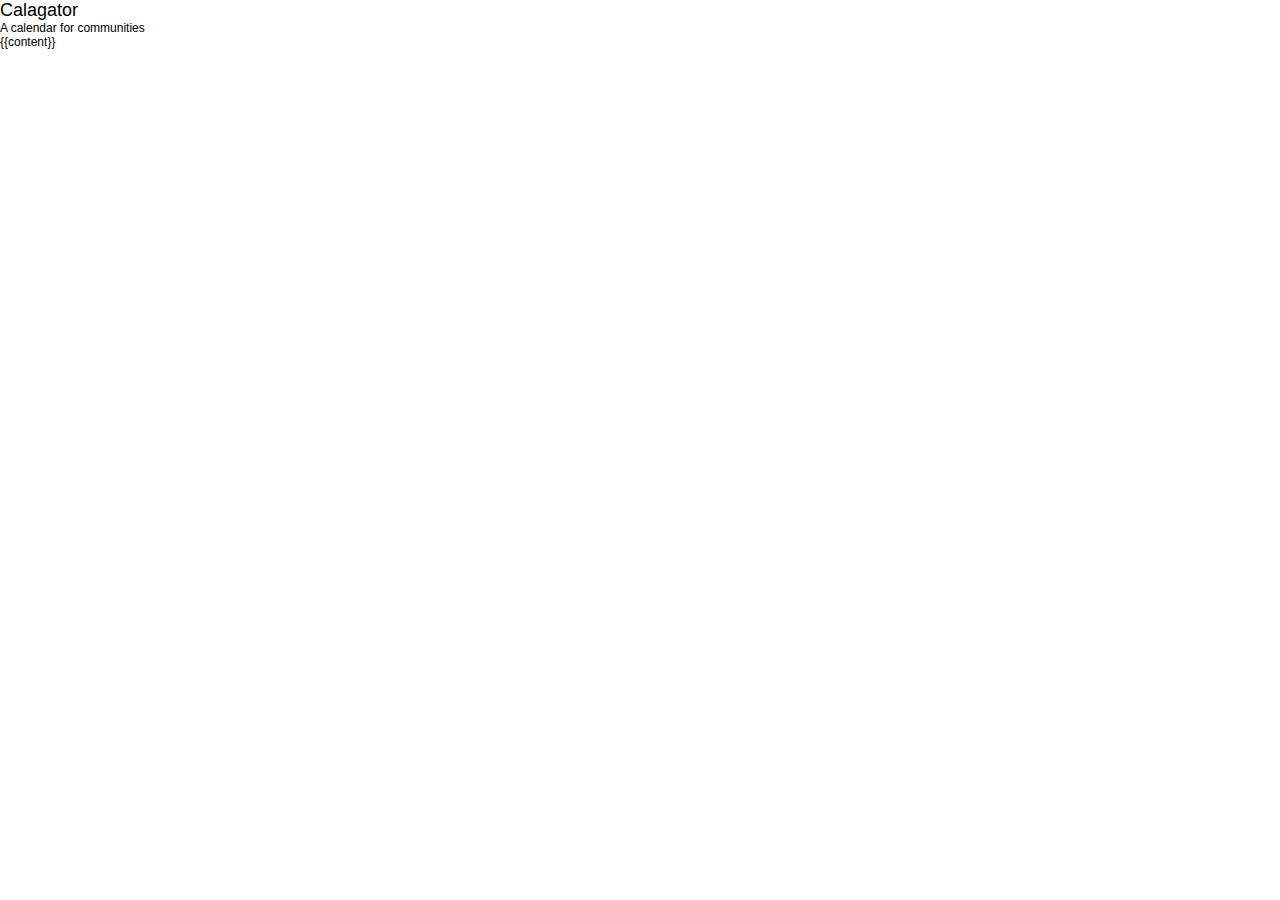
<file: _layout/default.html>
<!DOCTYPE HTML>
<html xmlns="http://www.w3.org/1999/xhtml">
<head>
	<title>Calagator</title>

	<meta http-equiv="Content-Type" content="text/html; charset=utf-8"/>

	<link rel="stylesheet" type="text/css" href="/stylesheets/reset.css" media="all"/>
	<link rel="stylesheet" type="text/css" href="/stylesheets/all.css" media="all"/>
</head>

<body>
    <h1>Calagator</h1>
    <h2>A calendar for communities</h2>
    {{content}}
</body>
</html>
</file>
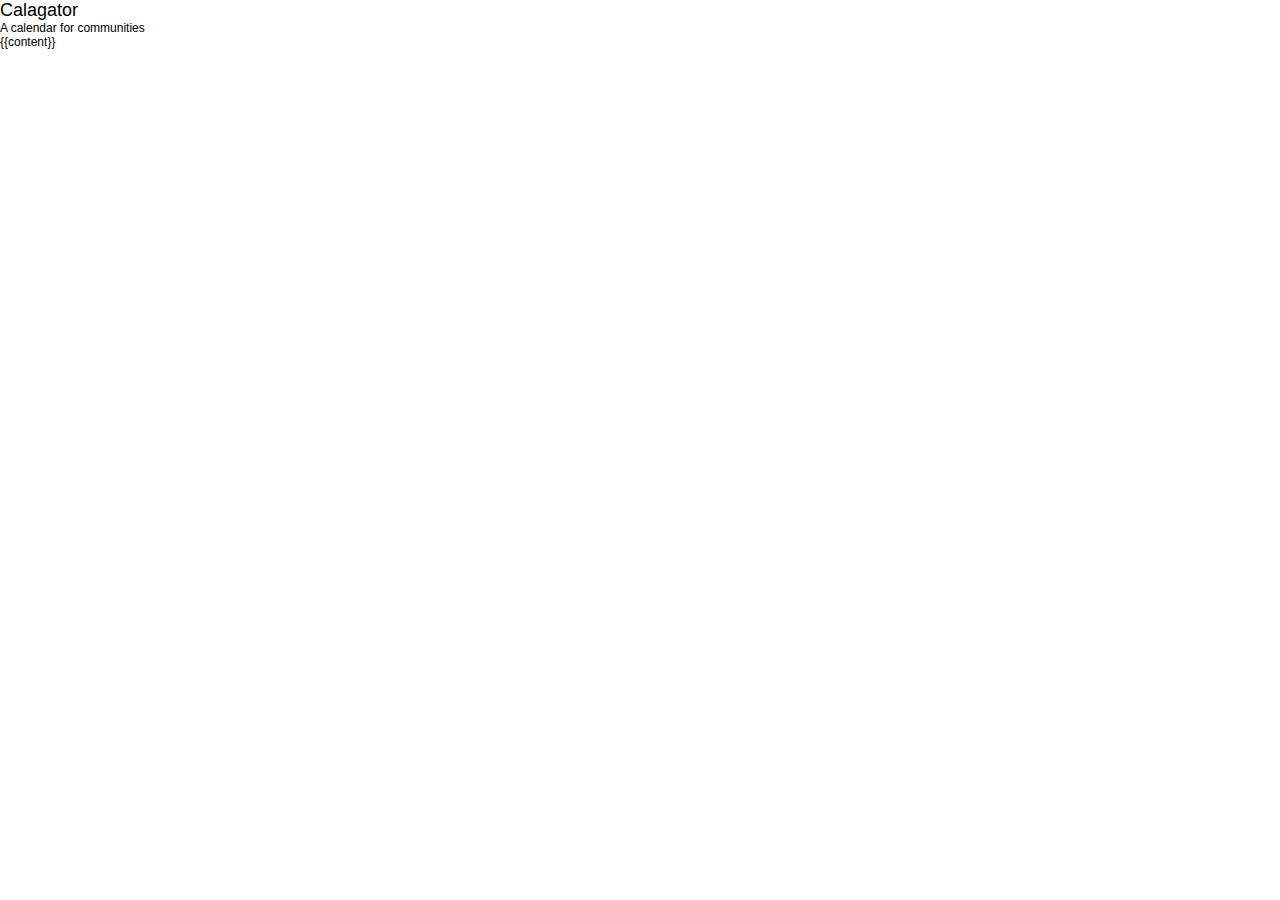
<file: _layouts/default.html>
<!DOCTYPE HTML>
<html xmlns="http://www.w3.org/1999/xhtml">
<head>
	<title>Calagator</title>

	<meta http-equiv="Content-Type" content="text/html; charset=utf-8"/>

	<link rel="stylesheet" type="text/css" href="/stylesheets/reset.css" media="all"/>
	<link rel="stylesheet" type="text/css" href="/stylesheets/all.css" media="all"/>
</head>

<body>
    <h1>Calagator</h1>
    <h2>A calendar for communities</h2>

    {{content}}
</body>
</html>
</file>
<file: stylesheets/all.css>
body {
  font: 12px 'Helvetica Neue', Helvetica, sans-serif;
}

h1 {
  font-size: 18px;
}
</file>
